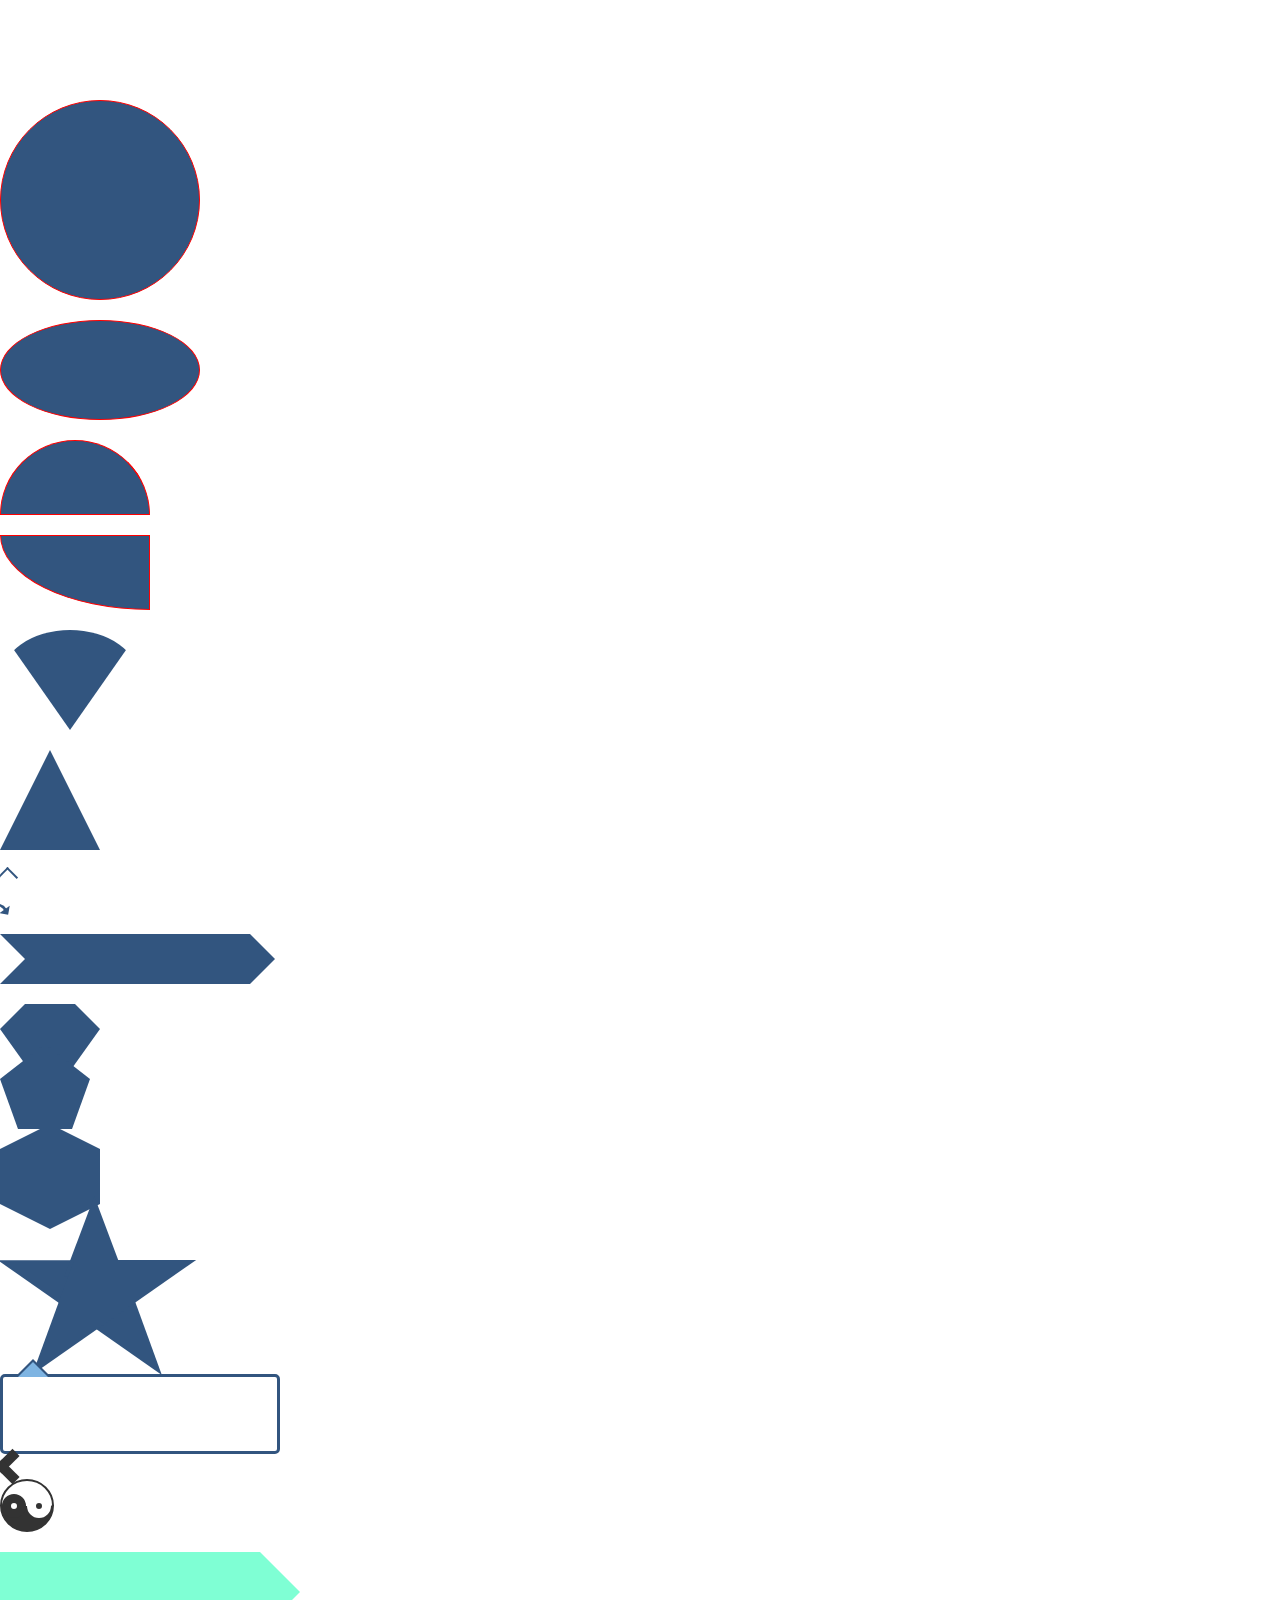
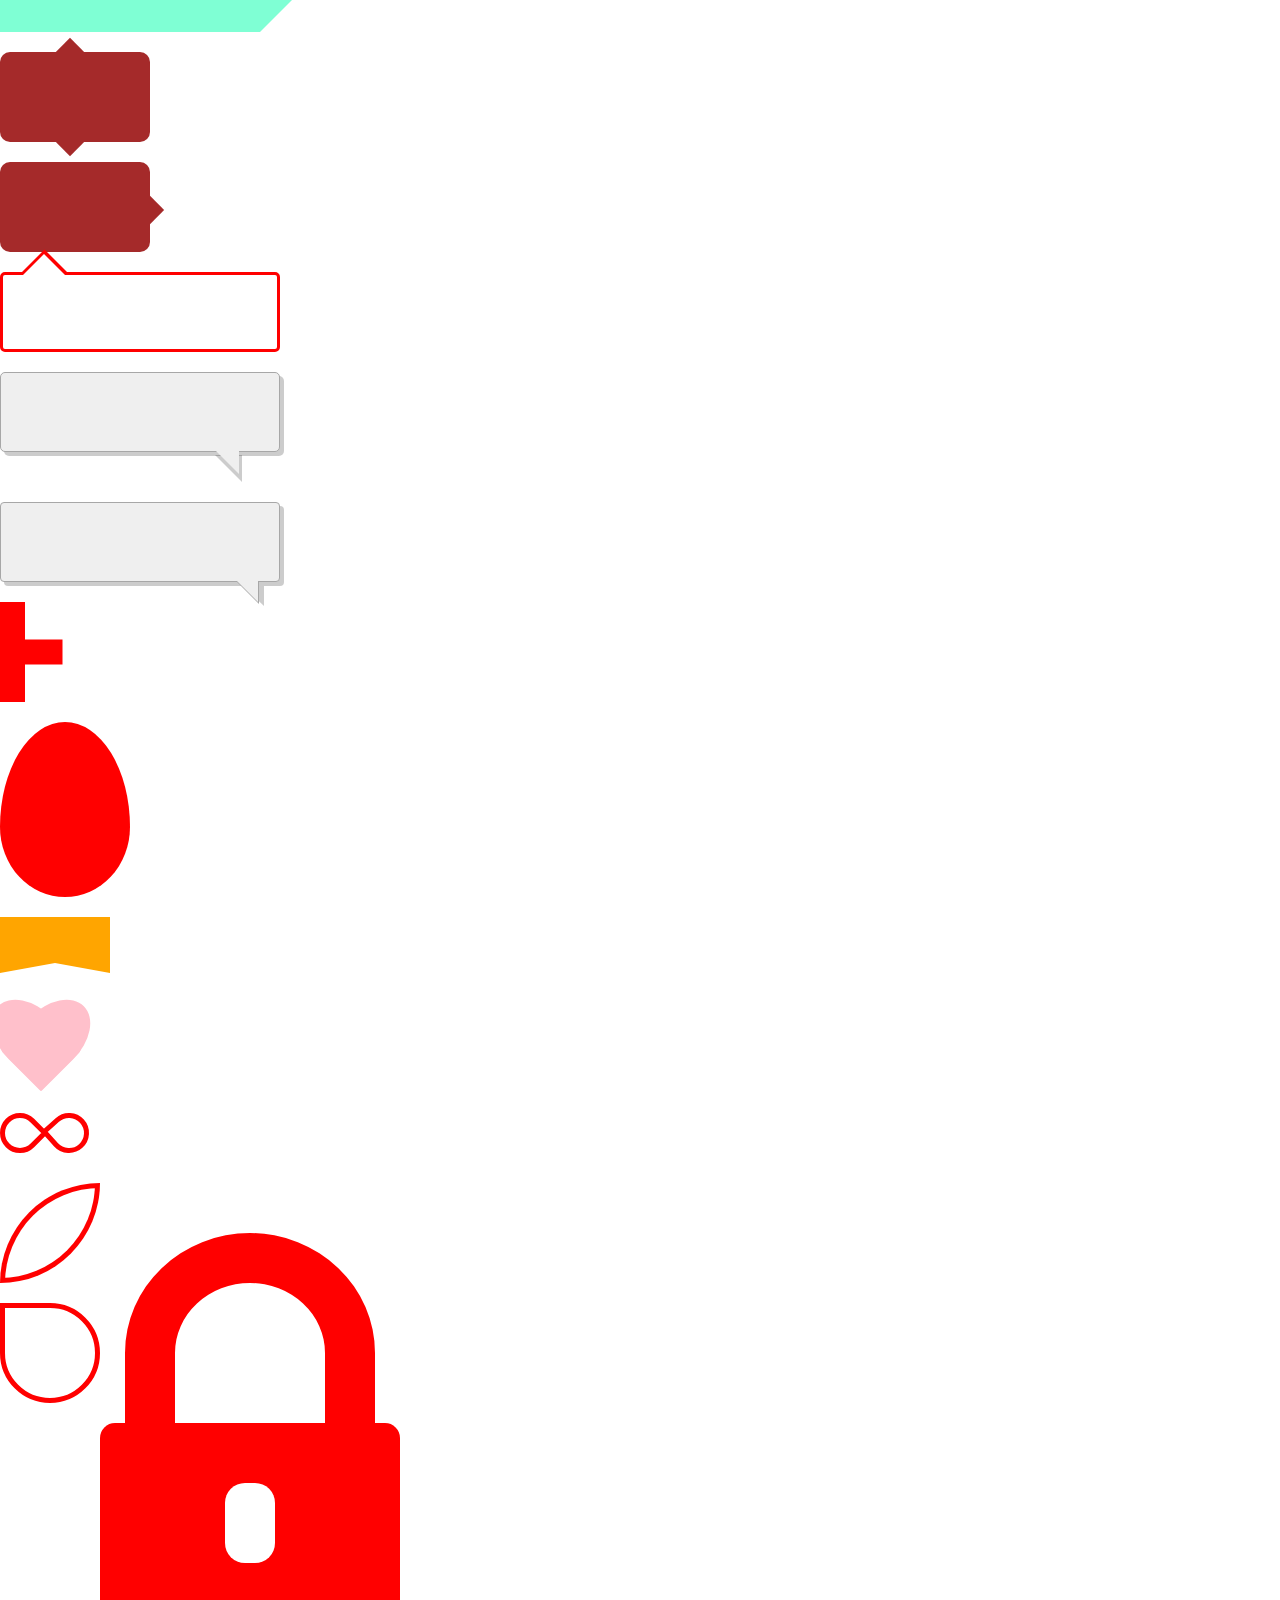
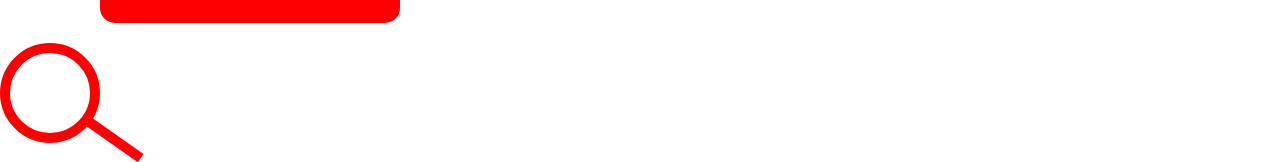
<file: index.html>
<!DOCTYPE html>
<html lang="en">
<head>
    <meta charset="UTF-8">
    <meta name="viewport" content="width=device-width, initial-scale=1.0">
    <link rel="stylesheet" href="./style.css">
    <title>Shape</title>
</head>
<body>
    <div class="container pt-100">
        <div class="circle"></div>
        <div class="eclipse mt-20"></div>
        <div class="half-eclipse mt-20"></div>
        <div class="quarter-eclipse mt-20"></div>
        <div class="cone mt-20"></div>
        <div class="triangle mt-20"></div>
        <div class="arrow mt-20"></div>
        <div class="arrow-curved mt-20"></div>
        <div class="arrow-pointer mt-20"></div>
        <div class="diamond4 mt-20"></div>
        <div class="pentagon mt-20"></div>
        <div class="hexagon mt-20"></div>
        <div class="star-five mt-20"></div>
        <div class="bubble5 mt-20"></div>
        <div class="thick-arrow-left mt20"></div>
        <div class="yin-yang"></div>
        <div class="rectangle mt-20"></div>
        <div class="bubble mt-20"></div>
        <div class="bubble-right mt-20"></div>
        <div class="rect-box mt-20"></div>
        <div class="bubble-6 mt-20"></div>
        <div class="bubble6" style="margin-top: 50px;">
            <div class="bubble6-arrow"></div>
        </div>
        <div class="plus mt-20"></div>
        <div class="egg mt-20"></div>
        <div class="fleg mt-20"></div>
        <div class="heart mt-20"></div>
        <div class="infinity mt-20"></div>
        <div class="leave mt-20"></div>
        <div class="leave1 mt-20"></div>
        <div class="lock mt-20" style="margin-left: 100px;"></div>
        <div class="search mt-20"></div>












    </div>
</body>
</html>
</file>
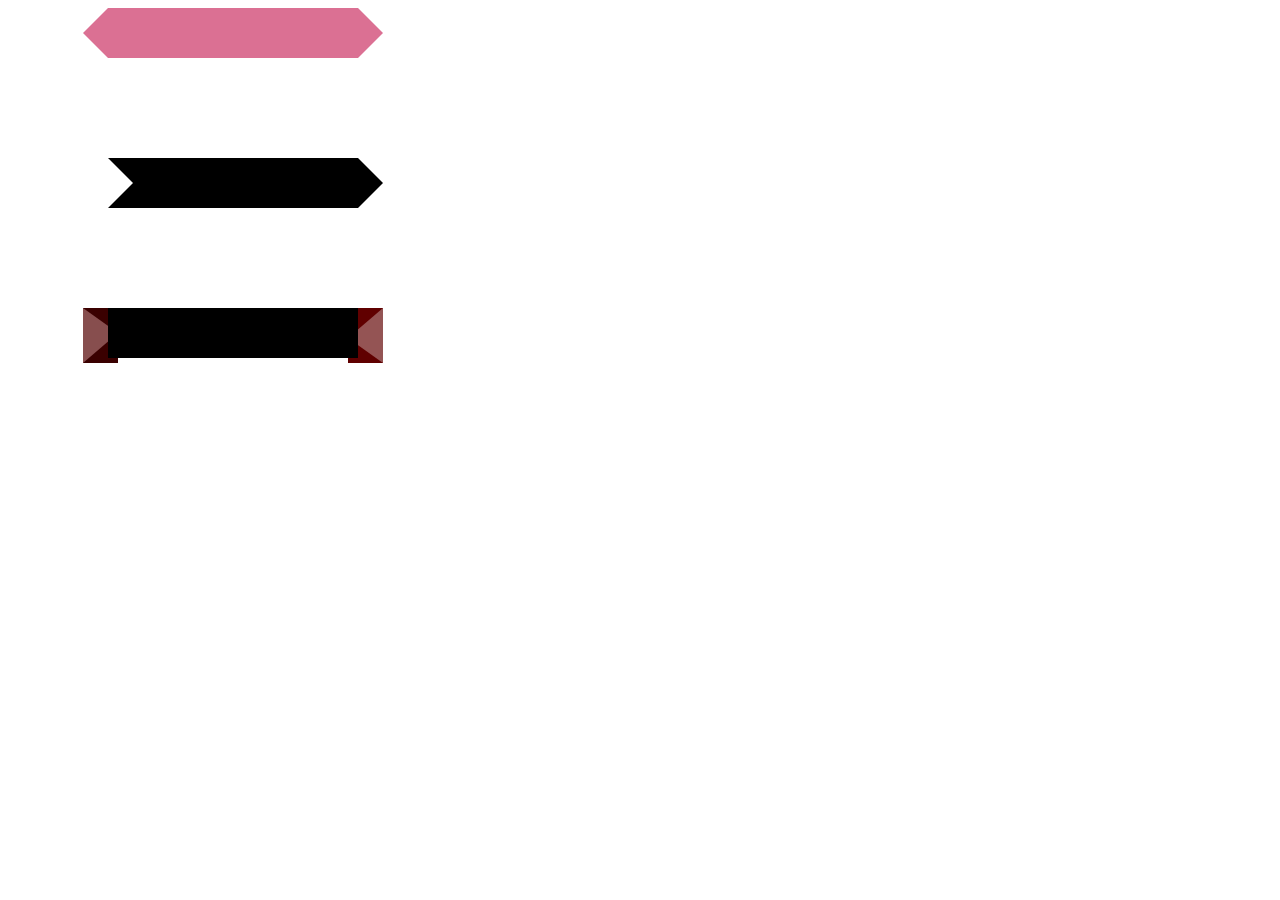
<file: iindex.html>
<!DOCTYPE html>
<html lang="en">
<head>
    <meta charset="UTF-8">
    <meta name="viewport" content="width=device-width, initial-scale=1.0">
    <title>practice</title>
    <link rel="stylesheet" href="sttyle.css">
</head>
<body>
    <div class="pure"></div>
    <div class="pure-one"></div>
    <div class="pure-two"></div>
</body>
</html>
</file>
<file: style.css>
* {
    margin: 0;
    padding: 0;
    box-sizing: border-box;
    font-family: 'Gill Sans', 'Gill Sans MT', Calibri, 'Trebuchet MS', sans-serif
}

h1, h2, h3, h4, h5, h6, p{
    margin: 0;
    padding: 0;
}
body {
    overflow-x: hidden;
    font-family: "Poppins", sans-serif;
}
.over-flow {
    overflow: hidden;
}

.container {
    max-width: 1400px;
    margin: auto;
}
a {
    text-decoration: none;
}
.d-flex {
    display: flex;
}
.justify-between {
    justify-content: space-between;
}
.justify-center {
  justify-content: center;
}
.justify-evenly {
    justify-content: space-evenly;
}
.justify-around {
    justify-content: space-around;
}
.align-center {
    align-items: center;
}
.align-end {
    align-items: end;
}
.pt-100 {
    padding-top: 100px;
}
.mt-20 {
    margin-top: 20px;
}
.circle {
    background: #32557f;
    width: 200px;
    height: 200px;
    border-radius: 50%;
    border: 1px solid red;
}
.eclipse {
    background: #32557f;
    width: 200px;
    height: 100px;
    border-radius: 50%;
    border: 1px solid red;
}
.half-eclipse {
    background: #32557f;
    border: 1px solid red;
    width: 150px;
    height: 75px;
    /* border-radius: 50%; */
    border-radius: 50% /100% 100% 0 0%;
    /* border-radius: 50% / 0 0 100% 100%; */
    /* border-radius:  100% 0 0 100% / 50%;  */
    /* border-radius:  0 100% 100% 0 / 50%; */
    
}
.quarter-eclipse {
    background: #32557f;
    border: 1px solid red;
    width: 150px;
    height: 75px;
    /* border-radius: 100% 0 0 0; */
    /* border-radius:  0 100% 0 0; */
    /* border-radius:  0 0 100% 0; */
    border-radius:  0 0 0 100%;
}
.cone {
    width: 0;
    height: 0;
    border-radius: 50%;
    border-top: 100px solid #32557f;
    border-left: 70px solid transparent;
    border-right: 70px solid transparent;
}
.triangle {
    width: 0;
    height: 0;
    border-left: 50px solid transparent;
    border-right: 50px solid transparent;
    border-bottom: 100px solid #32557f;
}
.arrow {
    width: 15px;
    height: 15px;
    border: 2px solid #32557f;
    border-left: 0;
    border-top: 0;
    transform: rotate(225deg);
}
.arrow-curved {
    position: relative;
    width: 0;
    height: 0;
    border-top: 9px solid transparent;
    border-right: 9px solid #32557f;
    transform: rotate(10deg);

    &:after {
        content: "";
        position: absolute;
        border: 0 solid transparent;
        border-top: 3px solid #32557f;
        border-radius: 20px 0 0 0;
        top: -12px;
        left: -9px;
        width: 12px;
        height: 12px;
        transform: rotate(45deg);
      }
}
            
.arrow-pointer {
    width: 250px;
    height: 50px;
    background: #32557f;
    position: relative;
  
    &:after {
      content: '';
      position: absolute;
      left: 0; bottom: 0; width: 0; height: 0;
      border-left: 25px solid #fff;
      border-top: 25px solid transparent;
      border-bottom: 25px solid transparent;
    }
  
    &:before {
      content: '';
      position: absolute;
      right: -25px;
      bottom: 0;
      width: 0;
      height: 0;
      border-left: 25px solid #32557f;
      border-top: 25px solid transparent;
      border-bottom: 25px solid transparent;
    }
  }
  .diamond4 {
    border-style: solid;
    border-color: transparent transparent #32557f transparent;
    border-width: 0 25px 25px 25px;
    height: 0;
    width: 50px;
    box-sizing: content-box;
    position: relative;
    margin: 20px 0 50px 0;
  
    &::after {
      content: '';
      position: absolute;
      top: 25px;
      left: -25px;
      width: 0;
      height: 0;
      border-style: solid;
      border-color: #32557f transparent transparent transparent;
      border-width: 70px 50px 0 50px;
    }
  }

          
.pentagon {
    position: relative;
    width: 54px;
    box-sizing: content-box;
    border-width: 50px 18px 0;
    border-style: solid;
    border-color: #32557f transparent;
  
    &::before {
      content: '';
      position: absolute;
      height: 0;
      width: 0;
      top: -85px;
      left: -18px;
      border-width: 0 45px 35px;
      border-style: solid;
      border-color: transparent transparent #32557f;
    }
  }

          
.hexagon {
    width: 100px;
    height: 55px;
    background: #32557f;
    position: relative;
  
    &::before {
      content: '';
      position: absolute;
      top: -25px;
      left: 0;
      width: 0;
      height: 0;
      border-left: 50px solid transparent;
      border-right: 50px solid transparent;
      border-bottom: 25px solid #32557f;
    }
  
    &::after {
      content: '';
      position: absolute;
      bottom: -25px;
      left: 0;
      width: 0;
      height: 0;
      border-left: 50px solid transparent;
      border-right: 50px solid transparent;
      border-top: 25px solid #32557f;
    }
  }
      

          
.star-five {
    position: relative;
    display: block;
    width: 0px;
    height: 0px;
    margin: 50px 0;
    color: #32557f;
    border-left: 100px solid transparent;
    border-right: 100px solid transparent;
    border-bottom: 70px solid #32557f;
    transform: rotate(35deg);
  
    &::before {
      content: '';
      position: absolute;
      top: -45px;
      left: -65px;
      display: block;
      height: 0;
      width: 0;
      border-left: 30px solid transparent;
      border-right: 30px solid transparent;
      border-bottom: 80px solid #32557f;
      transform: rotate(-35deg);
    }
  
    &::after {
      content: '';
      position: absolute;
      top: 3px;
      left: -105px;
      display: block;
      width: 0px;
      height: 0px;
      color: #32557f;
      border-left: 100px solid transparent;
      border-right: 100px solid transparent;
      border-bottom: 70px solid #32557f;
      transform: rotate(-70deg);
    }
  }
     
  
          
.bubble5 {
    position: relative;
    width: 280px;
    height: 80px;
    padding: 5px;
    color: #32557f;
    border-radius: 5px;
    border: 3px solid #32557f;
  
    &::before,
    &::after {
      content: '\0020';
      display: block;
      position: absolute;
      top: -15px;
      left: 15px;
      z-index: 2;
      width: 0;
      height: 0;
      overflow: hidden;
      border: solid 15px transparent;
      border-top: 0;
      border-bottom-color: #7eb4e2;
    }
  
    &::before {
      top: -18px;
      z-index: 1;
      border-bottom-color: #32557f;
    }
  }
  .thick-arrow-left {
    width: 25px;
    height: 25px;
    border: 10px solid #333;
    border-left: 0;
    border-top: 0;
  
    transform: rotate(135deg);
  }

  .yin-yang {
    width: 50px;
    box-sizing: content-box;
    height: 25px;
    background: #fff;
    border-color: #333;
    border-style: solid;
    border-width: 2px 2px 26px 2px;
    border-radius: 100%;
    position: relative;
  }
  .yin-yang:before {
    content: "";
    position: absolute;
    top: 50%;
    left: 0;
    background: #fff;
    border: 9.4px solid #333;
    border-radius: 100%;
    width: 6.25px;
    height: 6.25px;
    box-sizing: content-box;
  }
  .yin-yang:after {
    content: "";
    position: absolute;
    top: 50%;
    left: 50%;
    background: #333;
    border: 9.4px solid #fff;
    border-radius: 100%;
    width: 6.25px;
    height: 6.25px;
    box-sizing: content-box;
  }

  .rectangle {
      width: 300px;
      height: 80px;
      background-color: aquamarine;
      position: relative;
  }
  .rectangle:after {
    content: "";
    position: absolute;
    top: 0;
    right: 0px;
    background-color: white;
    border-left: 40px solid aquamarine;
    border-top: 40px solid transparent;
    border-bottom: 40px solid transparent;
  }
  .rectangle:before {
    content: "";
    position: absolute;
    top: 0;
    left: -40px;
    border-left: 40px solid transparent;
    border-top: 40px solid aquamarine;
    border-bottom: 40px solid aquamarine;
  }
  .bubble {
    width: 150px;
    height: 90px;
    background-color: brown;
    border-radius: 10px;
    position: relative;
  }
  .bubble:after {
    content: "";
    position: absolute;
    top: -10px;
    left: 40%;
    border-bottom: 20px solid transparent;
    border-left: 20px solid brown;
    transform: rotate(45deg);
  }
  .bubble:before {
    content: "";
    position: absolute;
    bottom: -10px;
    left: 40%;
    border-bottom: 20px solid transparent;
    border-left: 20px solid brown;
    transform: rotate(225deg);
  }
  .bubble-right {
    width: 150px;
    height: 90px;
    background-color: brown;
    border-radius: 10px;
    position: relative;
  }
  .bubble-right:after {
    content: "";
    position: absolute;
    top: 42%;
    right: -10px;
    border-bottom: 20px solid transparent;
    border-left: 20px solid brown;
    transform: rotate(135deg);
  }
  .bubble-right:before {
    content: "";
    position: absolute;
    top: 42%;
    left: -10px;
    border-bottom: 20px solid transparent;
    border-left: 20px solid brown;
    transform: rotate(315deg);
  }

  .rect-box {
    width: 280px;
    height: 80px;
    border-radius: 5px;
    border: 3px solid red;
    position: relative;
  }
  .rect-box:after {
    content: "";
    position: absolute;
    top: -32px;
    left: 30px;
    /* background: red; */
    border-left: 22px solid #fff;
    border-top: 22px solid transparent;
    border-bottom: 22px solid transparent;
    transform: rotate(270deg);
    z-index: 2;
  }
  .rect-box:before {
    content: "";
    position: absolute;
    top: -38px;
    left: 29px;
    /* background: red; */
    border-left: 25px solid red;
    border-top: 25px solid transparent;
    border-bottom: 25px solid transparent;
    transform: rotate(270deg);
    z-index: 1;
  }
  .bubble-6 {
    width: 280px;
    height: 80px;
    background-color: #efefef;
    border-radius: 5px;
    border: 1px solid #a7a7a7;
    box-shadow: 4px 4px 0 rgba(0, 0, 0, .2);
    position: relative;
  }
  .bubble-6:after {
    content: "";
    position: absolute;
    right: 37px;
    bottom: -31px;
    border-left: 27px solid transparent;
    border-top: 27px solid rgba(0, 0, 0, .2);;
    z-index: 1;
  }
  .bubble-6:before {
    content: "";
    position: absolute;
    right: 40px;
    bottom: -23px;
    border-left: 26px solid transparent;
    border-top: 26px solid #efefef;
    z-index: 2;
  }
  .bubble6 {
    position: relative;
    width: 280px;
    height: 80px;
    background: #efefef;
    border: 1px solid #a7a7a7;
    border-radius: 4px;
    box-shadow: 4px 4px 0 rgba(0, 0, 0, .2);
    padding: 15px;
  }
  
  .bubble6-arrow {
    position: absolute;
    right: 15px;
    bottom: -25px;
    border-left: 21px solid transparent;
    border-top: 20px solid rgba(0, 0, 0, .2);
  
    &::before {
      content: '';
      position: absolute;
      right: 5px;
      bottom: 2px;
      border-left: 23px solid transparent;
      border-top: 23px solid #a7a7a7;
    }
  
    &::after {
      content: '';
      position: absolute;
      right: 6px;
      bottom: 4px;
      border-left: 21px solid transparent;
      border-top: 21px solid #efefef;
    }
  }
  .plus {
    background-color: red;
    height: 100px;
    width: 25px;
    position: relative;
  }
  .plus:after {
    content: "";
    position: absolute;
    top: 0;
    left: 0;
    background-color: red;
    height: 100px;
    width: 25px;
    transform: rotate(90deg);
  }
  .egg {
    width: 130px;
    height: 175px;
    background-color: red;
    border-radius: 50% 50% 50% 50% / 60% 60% 40% 40%;
  }
  
  .fleg {
    width: 110px;
    height: 56px;
    background-color: orange;
    position: relative;
  }
  .fleg:after {
    content: "";
    position: absolute;
    bottom: 0;
    left: 0;
    border-bottom: 10px solid white;
    border-left: 55px solid transparent;
    border-right: 55px solid transparent;
  }
  .heart {
    width: 120px;
    height: 100px;
    /* background-color: red; */
    position: relative;
  }
  .heart:after {
    content: "";
    position: absolute;
    top: 0;
    left: 0;
    width: 60px;
    height: 90px;
    background-color: pink;
    border-radius: 60% 60% 10% 0;
    transform: rotate(-45deg);

  }
  .heart:before {
    content: "";
    position: absolute;
    top: 0;
    left: 22px;
    width: 60px;
    height: 90px;
    background-color: pink;
    border-radius: 60% 60% 0 10%;
    transform: rotate(45deg);
  }

  .infinity {
    width: 106px;
    height: 50px;
    position: relative;
  }
  .infinity:after {
    content: "";
    position: absolute;
    top: 0;
    left: 0;
    width: 30px;
    height: 30px;
    border: 5px solid red;
    border-radius: 50px 50px 0 50px;
    transform: rotate(-45deg);
  }
  .infinity:before {
    content: "";
    position: absolute;
    top: 0;
    right: 17px;
    width: 30px;
    height: 30px;
    border: 5px solid red;
    border-radius: 50px 50px 0 50px;
    transform: rotate(138deg);
  }
  .leave {
    width: 100px;
    height: 100px;
    border-radius: 100% 0;
    border: 5px solid red;
  }
  .leave1 {
    width: 100px;
    height: 100px;
    border-radius: 0 50% 50%;
    border: 5px solid red;
  }
  .lock {
    width: 300px;
    height: 200px;
    border-radius: 15px;
    background-color: red;
    position: relative;
  }
  .lock:after {
    content: "";
    position: absolute;
    top: -190px;
    left: 25px;
    width: 150px;
    height: 140px;
    border-radius: 50% 50% 0 0;
    border: 50px solid red;
  }
  .lock:before {
    content: "";
    position: absolute;
    top: 50%;
    left: 50%;
    transform: translate(-50%, -50%);
    width: 50px;
    height: 80px;
    background-color: white;
    border-radius: 20px;
  }
  .search {
    width: 100px;
    height: 100px;
    border: 10px solid red;
    border-radius: 50%;
    position: relative;
  }
  .search:after {
    content: "";
    position: absolute;
    bottom: -40px;
    right: -27px;
    width: 10px;
    height: 70px;
    background-color: red;
    transform: rotate(125deg);
  }
</file>
<file: sttyle.css>
.pure{
    margin-left:100px ;
    width: 250px;
    height: 50px;
    background-color: palevioletred;
    position: relative;
}
.pure::after{
    content: "";
    position: absolute;
    border-left:25px solid palevioletred ;
    border-top:25px solid transparent ;
    border-bottom:25px solid transparent ;
    transform: rotate(180deg);
    left: -25px;
}
.pure::before{
    content: "";
    position: absolute;
    right: -25px;
    border-left:25px solid palevioletred ;
    border-top:25px solid transparent ;
    border-bottom:25px solid transparent ;
}
.pure-one{
    margin: 100px;
    width: 250px;
    height: 50px;
    background-color: black;
    position: relative;
}
.pure-one::after{
    content: "";
    position: absolute;
    border-left:25px solid rgb(255, 255, 255) ;
    border-top:25px solid transparent ;
    border-bottom:25px solid transparent ;
}
.pure-one::before{
    content: "";
    position: absolute;
    right: -25px;
    border-left:25px solid rgb(0, 0, 0) ;
    border-top:25px solid transparent ;
    border-bottom:25px solid transparent ;
}
.pure-two{
    margin: 100px;
    width: 250px;
    height: 50px;
    background-color: rgb(0, 0, 0);
    position: relative;
}
.pure-two::before{
    content: "";
    position: absolute;
    background: rgb(58, 0, 0);
    border-left: 35px solid rgb(135, 78, 78);
    border-top: 25px solid transparent;
    border-bottom: 30px solid transparent;
    /* transform: rotate(180deg); */
    z-index: -1;
    left: -25px;
}
.pure-two::after{
    content: "";
    position: absolute;
    background: rgb(96, 0, 0);
    border-left: 35px solid rgb(148, 84, 84);
    border-top: 25px solid transparent;
    border-bottom: 30px solid transparent;
    transform: rotate(180deg);
    z-index: -1;
    right: -25px;
}
</file>
